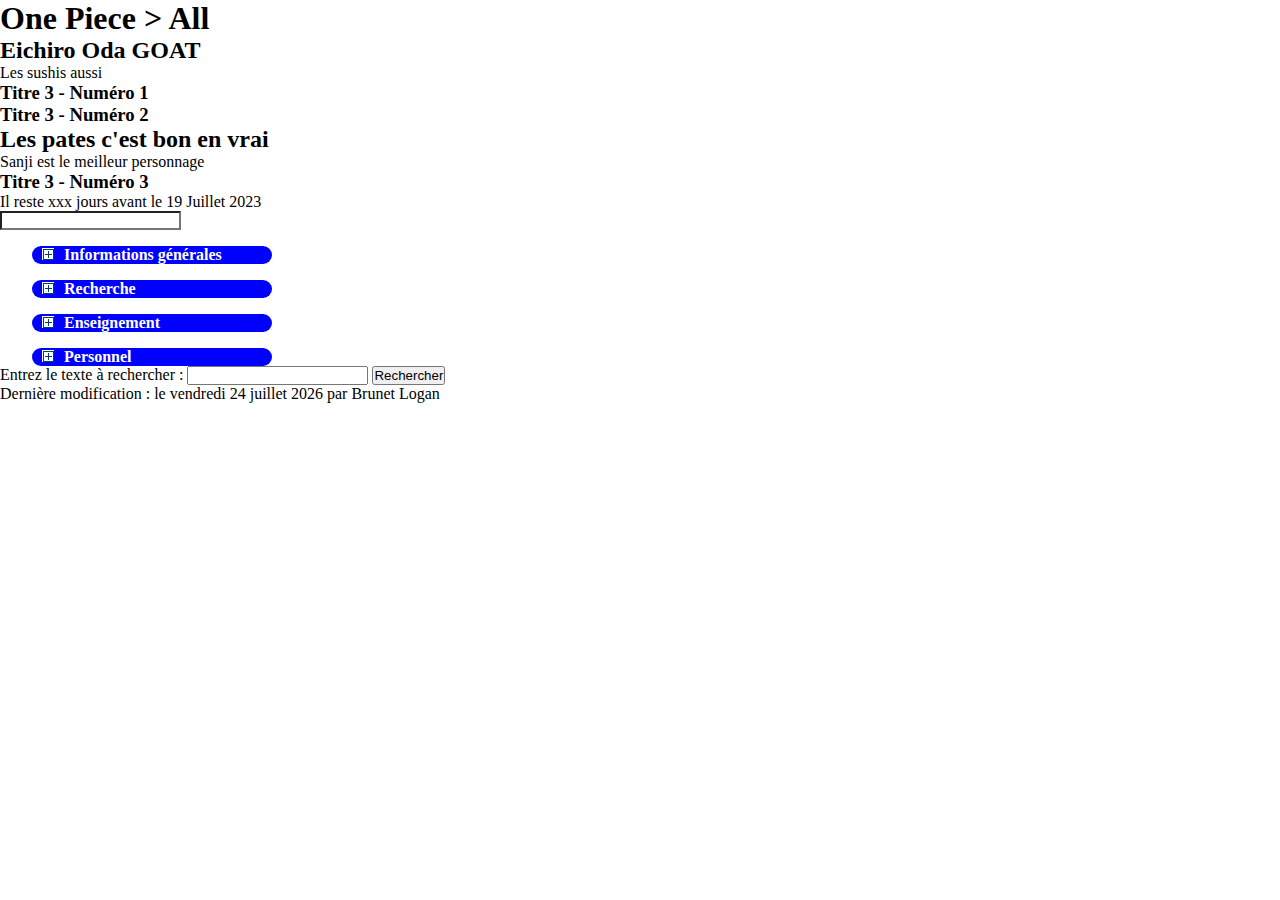
<file: TP1/index.html>
<!DOCTYPE html>
<html>

<head>
	<meta charset="utf-8" />
	<meta name="author" content="Brunet Logan" />
	<title>TD1 - Exercice 1</title>
	<link href="assets/favicon.ico" rel="icon" type="image/x-icon" />
	<link rel="stylesheet" type="text/css" href="css/td1.css" />
	<script defer="defer" src="js/td1.js"></script>
</head>

<body onload="onLoad();">
	<h1 id="title" class="firstOrLast">One Piece > All</h1>
	<h2>Eichiro Oda GOAT</h2>

	<div>
		<p><span>Sanji</span> est le meilleur personnage</p>
	</div>

	<h3 class="firstOrLast">Titre 3 - Numéro 1</h3>
	<h3>Titre 3 - Numéro 2</h3>
	<h2 class="firstOrLast">Les pates c'est bon en vrai</h2>

	<div>
		<p>Les <span>sushis</span> aussi</p>
	</div>

	<h3>Titre 3 - Numéro 3</h3>

	<p id="daysLeft">Il reste xxx jours avant le 19 Juillet 2023</p>

	<div id="update-date"></div>

	<p id="clock"></p>

	<div id="graphic-clock">

	</div>

	<form>
		<input type="text" id="inputText" name="inputText" class="white">
	</form>

	<aside id="menu">
		<div class="menu-element">
			<div class="menu-title">
				<a id="titleMenu">Informations générales</a>
			</div>
			<ul class="menu-list">
				<li class="menu-item">Accueil</li>
				<li class="menu-item">CV</li>
			</ul>
		</div>

		<div class="menu-element">
			<div class="menu-title">
				<a id="titleMenu">Recherche</a>
			</div>
			<ul class="menu-list">
				<li class="menu-item">Activités</li>
				<li class="menu-item">Rayonnement Scientifique</li>
				<li class="menu-item">Projets en cours</li>
				<li class="menu-item">Anciens projets</li>
				<li class="menu-item">Publications</li>
			</ul>
		</div>

		<div class="menu-element">
			<div class="menu-title">
				<a id="titleMenu">Enseignement</a>
			</div>
			<ul class="menu-list">
				<li class="menu-item">Département Informatique</li>
				<li class="menu-item">LP SIL</li>
				<li class="menu-item">Polytech Nice-Sophia</li>
				<li class="menu-item">Autres</li>
				<li class="menu-item">Stages et Projets</li>
			</ul>
		</div>

		<div class="menu-element">
			<div class="menu-title">
				<a id="titleMenu">Personnel</a>
			</div>
			<ul class="menu-list">
			</ul>
		</div>
	</aside>

	<p>
		<label for="search-text">Entrez le texte à rechercher :</label>
		<input type="text" id="search-text">
		<button id="search-button" onclick="search()">Rechercher</button>
	</p>

	<div>

	</div>
</body>

</html>
</file>
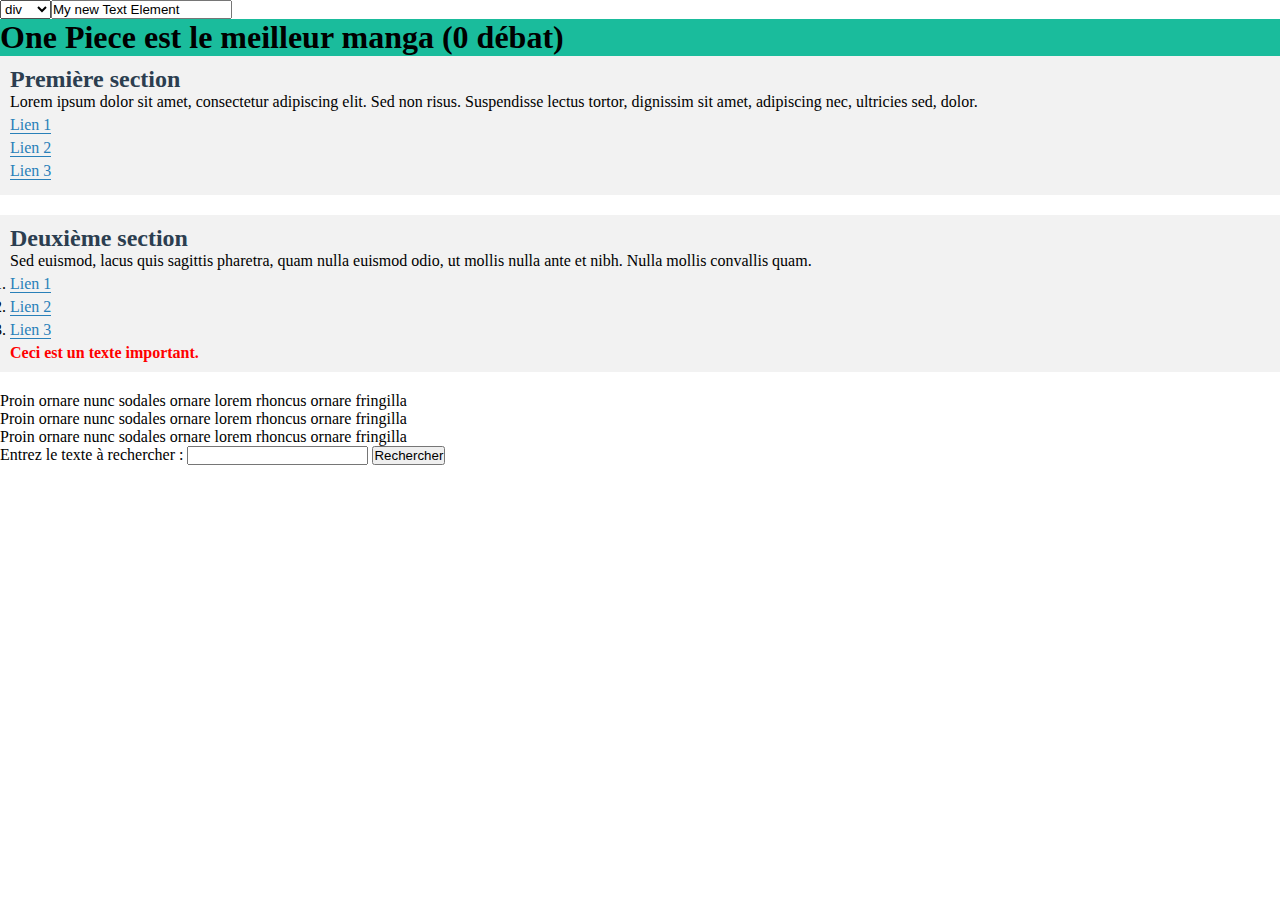
<file: TP2/index.html>
<!DOCTYPE html>
<html>

<head>
	<meta charset="utf-8" />
	<meta name="author" content="Jean-Michel Bruneau - UCA - IUT - INFO" />
	<title>M413 - TD 2</title>
	<link href="assets/favicon.ico" rel="icon" type="image/x-icon" />
	<link rel="stylesheet" type="text/css" href="css/td2.css" />
	<script defer="defer" src="js/td2.js"></script>
</head>

<body>
	<div id="header">
		<h1 id="title">One Piece est le meilleur manga (0 débat)</h1>
	</div>
	<div class="section">
		<h2>Première section</h2>
		<p>Lorem ipsum dolor sit amet, consectetur adipiscing elit. Sed non risus. Suspendisse lectus tortor, dignissim
			sit amet, adipiscing nec, ultricies sed, dolor.</p>
		<ul class="liste">
			<li><a href="#">Lien 1</a></li>
			<li><a href="#">Lien 2</a></li>
			<li><a href="#">Lien 3</a></li>
		</ul>
	</div>
	<div class="section">
		<h2>Deuxième section</h2>
		<p>Sed euismod, lacus quis sagittis pharetra, quam nulla euismod odio, ut mollis nulla ante et nibh. Nulla
			mollis convallis quam.</p>
		<ol class="liste">
			<li><a href="#">Lien 1</a></li>
			<li><a href="#">Lien 2</a></li>
			<li><a href="#">Lien 3</a></li>
		</ol>
		<p class="texte-important">Ceci est un texte important.</p>
	</div>

	<div>
		Proin ornare nunc sodales <span>ornare</span> lorem rhoncus ornare fringilla
	</div>
	<div>
		Proin ornare nunc sodales or<span>nare</span> lorem rhoncus ornare fringilla
	</div>
	<div>
		Proin ornare nunc sodales ornare lorem rhoncus ornare fringilla
	</div>

	<p>
		<label for="search-text">Entrez le texte à rechercher :</label>
		<input type="text" id="search-text">
		<button id="search-button" onclick="search()">Rechercher</button>
	</p>

</body>

</html>
</file>
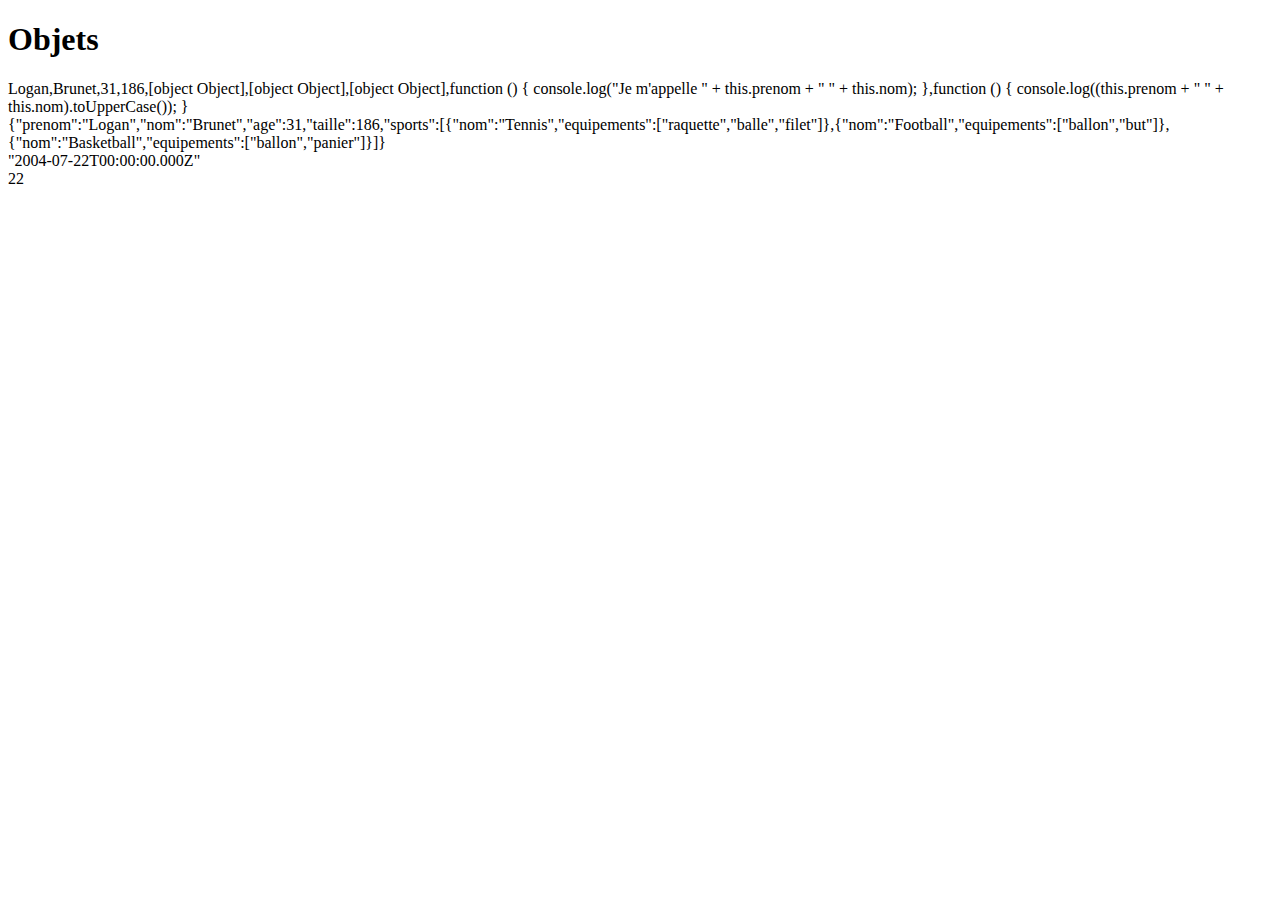
<file: TP4/index.html>
<!DOCTYPE html>
<html>

<head>
	<meta charset="utf-8" />
	<title>M413 - TD 4 - Objets</title>
	<script defer="defer" src="TP4.js"></script>
</head>

<body>
	<h1>Objets</h1>
</body>

</html>
</file>
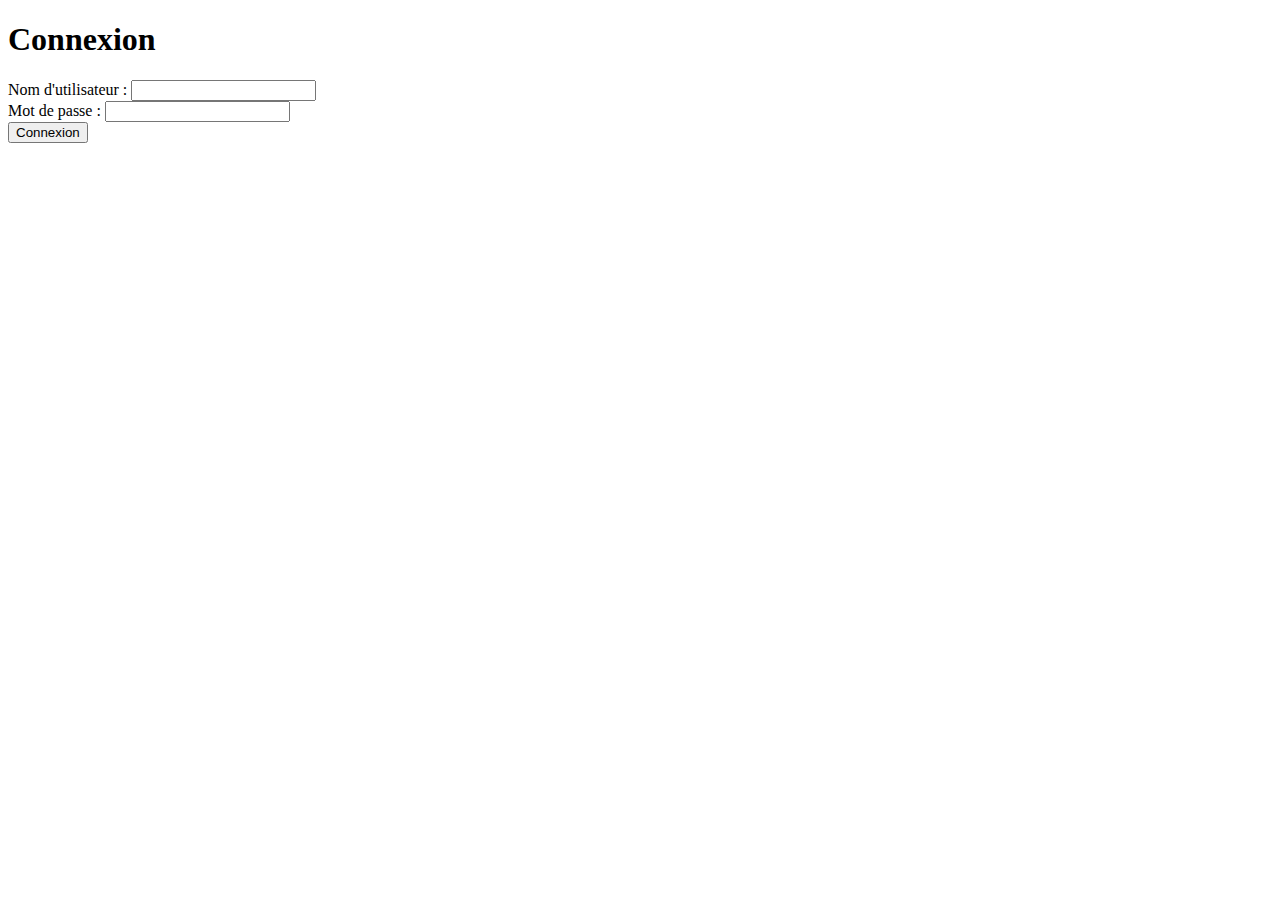
<file: TP5/exercice1.html>
<!DOCTYPE html>
<html>

<head>
    <title>TD5</title>
</head>

<body>
    <h1>Connexion</h1>

    <div id="messages"></div>

    <form method="post" action="form.php">
        <label for="username">Nom d'utilisateur :</label>
        <input type="text" id="username"><br>

        <label for="password">Mot de passe :</label>
        <input type="password"><br>

        <button type="submit">Connexion</button>
    </form>

    <script src="https://code.jquery.com/jquery-3.6.4.min.js"
        integrity="sha256-oP6HI9z1XaZNBrJURtCoUT5SUnxFr8s3BzRl+cbzUq8=" crossorigin="anonymous"></script>
    <script src="assets/js/exercice1.js"></script>
</body>

</html>
</file>
<file: TP1/css/td1.css>
@charset "utf-8";

* {
    margin: 0px;
    padding: 0px;
    box-sizing: border-box;
}

.white {
    background-color: rgb(255, 255, 255);
}

.green {
    background-color: rgb(150, 255, 150);
}

.red {
    background-color: rgb(255, 150, 150);
}

input[type="text"].red {
    color: white;
}

input[type="text"].green {
    color: black;
}

#menu {
    margin-left: 2em;
}

.menu-title {
    color: white;
    background-color: blue;
    border-radius: 10px;
    margin-top: 1em;
    width: 15em;
    font-weight: bold;
    font-size: 1em;
}

.clicked {
    border-bottom-left-radius: 0;
    border-bottom-right-radius: 0;
}

.menu-list .menu-item:last-of-type {
    border-bottom-left-radius: 10px;
    border-bottom-right-radius: 10px;
}

.menu-list {
    list-style: none;
    border-radius: 10px;
    width: 15em;
    font-size: 1em;
}

.menu-item {
    color: white;
    background-color: black;
    padding-left: 1em;
    font-size: 1em;
    text-decoration: underline;
}

.sub-menu {
    display: none;
    list-style: none;
    padding: 0;
    margin: 0;
}

.sub-menu li {
    margin-bottom: 5px;
}

.menu-list li.has-children>a {
    display: flex;
    justify-content: space-between;
    align-items: center;
}

.menu-list li.has-children>a:hover {
    text-decoration: none;
}

.menu-list li.has-children>a:hover .icon {
    text-decoration: none;
}

.sub-menu.open {
    display: block;
}

.fa-plus::before {
    content: "";
    display: inline-block;
    width: 12px;
    height: 12px;
    margin: 0 10px;
    background-image: url("../assets/images/plus.gif");
    background-color: white;
}

.fa-minus::before {
    content: "";
    display: inline-block;
    width: 12px;
    height: 12px;
    margin: 0 10px;
    background-image: url("../assets/images/minus.gif");
    background-color: white;
}

.select {
    background-color: yellow;
}
</file>
<file: TP2/css/td2.css>
@charset "utf-8";

* {
	margin: 0px;
	padding: 0px;
	box-sizing: border-box;
}

#header {
	background-color: #1abc9c;
}
.section {
	background-color: #f2f2f2;
	padding: 10px;
	margin-bottom: 20px;
}
.section h2 {
	color: #2c3e50;
}
.liste li {
	margin: 5px 0;
}
.liste a {
	color: #2980b9;
	text-decoration: none;
	border-bottom: 1px solid #2980b9;
	transition: border-bottom 0.2s;
}
.liste a:hover {
	border-bottom: 1px solid transparent;
}
.texte-important {
	color: red;
	font-weight: bold;
}

.fond-rouge {
	background-color: red;
}

.selected {
	background-color: blue;
}

.select {
    background-color: yellow;
}
</file>
